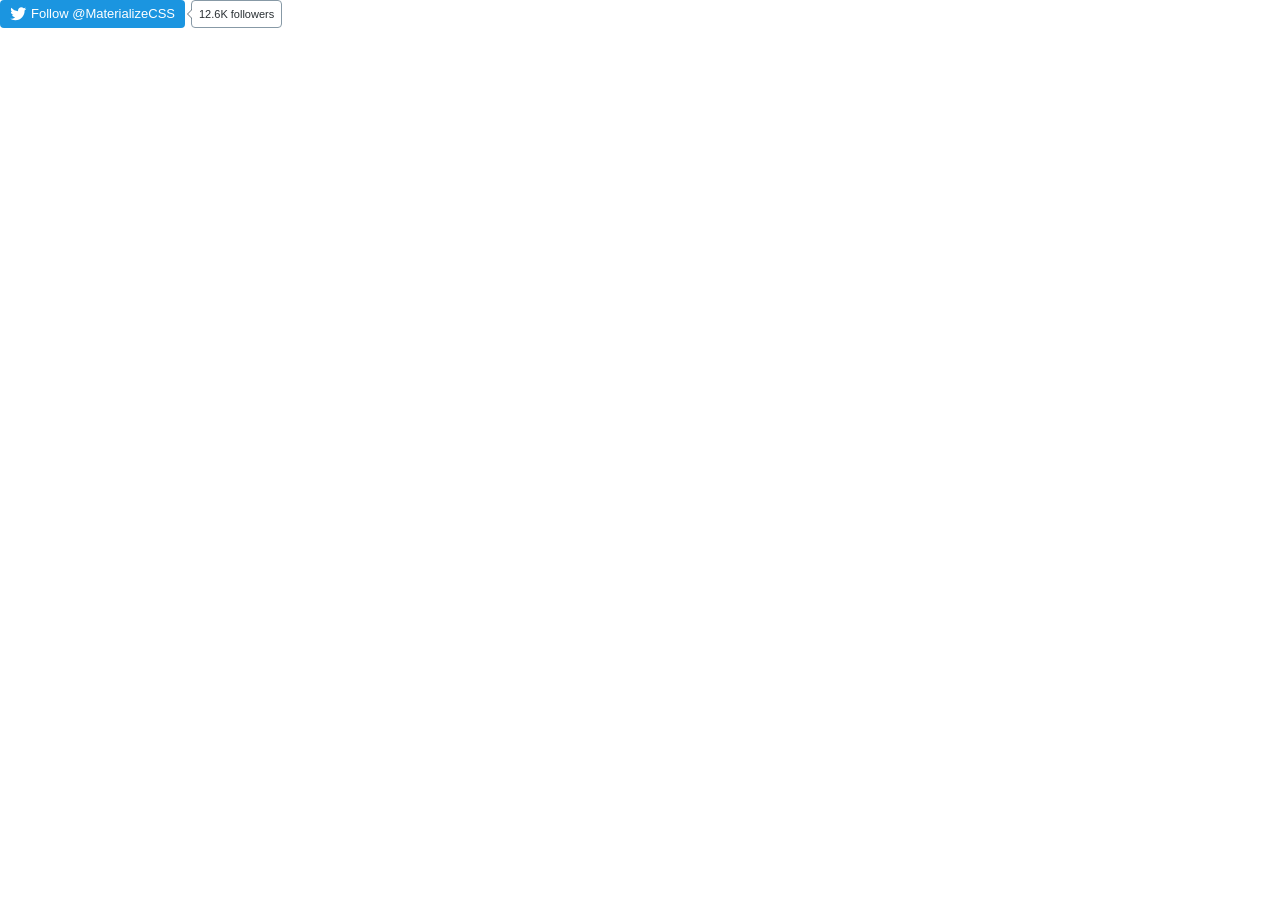
<file: New folder/assets/images/Grid - Materialize_files/follow_button.334cd80b7ad09367efd2aa4bc8c5acf3.en.html>
<!DOCTYPE html>
<!-- saved from url=(0219)https://platform.twitter.com/widgets/follow_button.334cd80b7ad09367efd2aa4bc8c5acf3.en.html#dnt=true&id=twitter-widget-0&lang=en&screen_name=MaterializeCSS&show_count=true&show_screen_name=true&size=l&time=1523036589020 -->
<html data-scribe="page:button" lang="en" class=" en"><head><meta http-equiv="Content-Type" content="text/html; charset=UTF-8">
  
  <title>Twitter Follow Button</title>
  <!--<base target="_blank">--><base href="." target="_blank">
  <link rel="dns-prefetch" href="https://twitter.com/">
  <link rel="profile" href="http://microformats.org/profile/hcard">
  <style type="text/css">html{margin:0;padding:0;font:normal normal normal 11px/18px 'Helvetica Neue',Arial,sans-serif;color:#333;-webkit-user-select:none;-ms-user-select:none;-moz-user-select:none;user-select:none}body{margin:0;padding:0;background:0 0}a{outline:0;text-decoration:none}body.rtl{direction:rtl}#widget{display:inline-block;white-space:nowrap;overflow:hidden;text-align:left}#count,.btn,.btn .label,.btn-o,.count-o{display:inline-block;vertical-align:top;zoom:1}.btn-o{max-width:100%}.btn{position:relative;height:20px;box-sizing:border-box;padding:1px 8px 1px 6px;background-color:#1b95e0;color:#fff;border-radius:3px;font-weight:500;cursor:pointer}.rtl .btn{padding:1px 6px 1px 8px}.btn:active,.btn:focus,.btn:hover{background-color:#0c7abf}.btn:active{box-shadow:inset 0 3px 5px rgba(0,0,0,.1)}.xl .btn:active{box-shadow:inset 0 3px 7px rgba(0,0,0,.1)}.btn i{position:relative;top:2px;display:inline-block;width:14px;height:14px;background:transparent 0 0 no-repeat;background-image:url(data:image/svg+xml,%3Csvg%20xmlns%3D%22http%3A%2F%2Fwww.w3.org%2F2000%2Fsvg%22%20viewBox%3D%220%200%2072%2072%22%3E%3Cpath%20fill%3D%22none%22%20d%3D%22M0%200h72v72H0z%22%2F%3E%3Cpath%20class%3D%22icon%22%20fill%3D%22%23fff%22%20d%3D%22M68.812%2015.14c-2.348%201.04-4.87%201.744-7.52%202.06%202.704-1.62%204.78-4.186%205.757-7.243-2.53%201.5-5.33%202.592-8.314%203.176C56.35%2010.59%2052.948%209%2049.182%209c-7.23%200-13.092%205.86-13.092%2013.093%200%201.026.118%202.02.338%202.98C25.543%2024.527%2015.9%2019.318%209.44%2011.396c-1.125%201.936-1.77%204.184-1.77%206.58%200%204.543%202.312%208.552%205.824%2010.9-2.146-.07-4.165-.658-5.93-1.64-.002.056-.002.11-.002.163%200%206.345%204.513%2011.638%2010.504%2012.84-1.1.298-2.256.457-3.45.457-.845%200-1.666-.078-2.464-.23%201.667%205.2%206.5%208.985%2012.23%209.09-4.482%203.51-10.13%205.605-16.26%205.605-1.055%200-2.096-.06-3.122-.184%205.794%203.717%2012.676%205.882%2020.067%205.882%2024.083%200%2037.25-19.95%2037.25-37.25%200-.565-.013-1.133-.038-1.693%202.558-1.847%204.778-4.15%206.532-6.774z%22%2F%3E%3C%2Fsvg%3E)}.btn .label{margin-left:3px;white-space:nowrap}.btn .label b{font-weight:500;white-space:nowrap}.rtl .btn .label{margin-right:3px}.rtl .btn .label b{display:inline-block;direction:ltr}.xl{font-size:13px;line-height:26px}.xl .btn{height:28px;border-radius:4px;padding:1px 10px 1px 9px}.rtl.xl .btn{padding:1px 9px 1px 10px}.xl .btn i{top:4px;height:18px;width:18px}.xl .btn .label{margin-left:4px}.rtl.xl .btn .label{margin-right:4px}.aria{position:absolute;left:-999em}.rtl .aria{left:auto;right:-999em}.count-o{position:relative;background:#fff;border:#8799A6 solid 1px;border-radius:3px;visibility:hidden;min-height:18px;min-width:15px;text-align:center}#count{white-space:nowrap;color:#292F33}#count:focus,#count:hover{color:#333;text-decoration:underline}.ncount .count-o{display:none}.count-ready .count-o{visibility:visible}.count-o i,.count-o u{position:absolute;zoom:1;line-height:0;width:0;height:0;left:0;top:50%;margin:-4px 0 0 -4px;border:4px transparent solid;border-right-color:#66757f;border-left:0}.count-o u{margin-left:-3px;border-right-color:#fff}.rtl .count-o i,.rtl .count-o u{left:auto;right:0;margin:-4px -4px 0 0;border:4px transparent solid;border-left-color:#66757f;border-right:0}.rtl .count-o u{margin-right:-3px;border-left-color:#fff}.hcount .count-o{margin:0 0 0 5px}.hcount.rtl .count-o{margin:0 5px 0 0}.hcount #count{padding:0 5px}.xl .count-o{font-size:11px;border-radius:4px}.xl.hcount .count-o{margin:0 0 0 6px}.xl.rtl.hcount .count-o{margin:0 6px 0 0}.xl.hcount .count-o i,.xl.hcount .count-o u{margin:-5px 0 0 -5px;border-width:5px 5px 5px 0}.xl.hcount .count-o u{margin-left:-4px}.xl.rtl.hcount .count-o i,.xl.rtl.hcount .count-o u{margin:-5px -5px 0 0;border-width:5px 0 5px 5px}.xl.rtl.hcount .count-o u{margin-right:-4px}.xl #count{padding:0 7px}</style>
</head>
<body data-scribe="section:follow" class=" ltr xl ready hcount count-ready">
<div id="widget">
  <div class="btn-o" contextmenu="menu" data-scribe="component:button"><a id="follow-button" class="btn" title="Follow Materialize (@MaterializeCSS) on Twitter" href="https://twitter.com/intent/follow?original_referer=http%3A%2F%2Farchives.materializecss.com%2F0.100.2%2Fgrid.html&amp;ref_src=twsrc%5Etfw&amp;region=follow_link&amp;screen_name=MaterializeCSS&amp;tw_p=followbutton"><i></i><span class="label" id="l">Follow <b>@MaterializeCSS</b></span></a></div><div class="count-o" id="c" data-scribe="component:count"><i></i><u></u><a id="count" class="note" href="https://twitter.com/intent/user?original_referer=http%3A%2F%2Farchives.materializecss.com%2F0.100.2%2Fgrid.html&amp;ref_src=twsrc%5Etfw&amp;region=count_link&amp;screen_name=MaterializeCSS&amp;tw_p=followbutton">12.6K followers</a></div>
</div>
<div style="display:none">
  <menu type="context" id="menu" data-scribe="component:contextmenu">
    <menuitem id="m-follow" label="Follow user"></menuitem>
    <menuitem id="m-profile" label="View user on Twitter"></menuitem>
    <menuitem id="m-tweet" label="Send Tweet to user"></menuitem>
  </menu>
</div>
<script type="text/javascript">/* eslint-disable */

window.__twttr = window.__twttr || {};
/* by pass jshint unicode warning for translations */
var i18n = {};
window._ = function (s, reps) {
  s = (__twttr.lang && i18n[__twttr.lang] && i18n[__twttr.lang][s]) || s;
  if (!reps) return s;
  return s.replace(/\%\{([a-z0-9_]+)\}/gi, function (m, k) {
    return reps[k] || m;
  });
};
</script>
<script type="text/javascript">!function(){Function&&Function.prototype&&Function.prototype.bind&&(/MSIE [678]/.test(navigator.userAgent)||!function(t){function e(r){if(n[r])return n[r].exports;var i=n[r]={exports:{},id:r,loaded:!1};return t[r].call(i.exports,i,i.exports,e),i.loaded=!0,i.exports}var n={};return e.m=t,e.c=n,e.p="https://platform.twitter.com/",e(0)}([function(t,e,n){t.exports=n(1)},function(t,e,n){function r(t){if(t&&/^[\w_]{1,20}$/.test(t))return t;throw new Error("Invalid screen name")}function i(t,e){t.className+=" "+e}function o(t){return t&&"false"===t.toLowerCase()}function s(t){return N.getElementById(t)}function a(t){return t=t||G.event,t&&t.preventDefault?t.preventDefault():t.returnValue=!1,t&&t.stopPropagation?t.stopPropagation():t.cancelBubble=!0,!1}function c(t){var e=D&&D.name?D.name+" (@"+j+")":"@"+j;return O?void(B.title=_("View your profile on Twitter")):t?(i($,"following"),void(B.title=_("You are following %{name} on Twitter",{name:e}))):($.className=$.className.replace(/ ?following/,""),void(B.title=_("Follow %{name} on Twitter",{name:e})))}function u(){return/following/.test($.className)}function f(t,e,n){var r="scrollbars=yes,resizable=yes,toolbar=no,location=yes",i=e||550,o=n||500,s=G.screen.height,a=G.screen.width,c=Math.round(a/2-i/2),u=0;return s>o&&(u=Math.round(s/2-o/2)),G.open(t,null,r+",width="+i+",height="+o+",left="+c+",top="+u)}function l(t){return{screen_name:j,original_referer:y,region:t,partner:F,tw_p:b,ref_src:"twsrc^tfw"}}function p(){var t=at.get("config.followURL")+"?"+Q.encode(l());f(t,520,550)}function d(t){var e=at.get("config.userIntentURL")+"?"+Q.encode(l(t));f(e)}function h(t){var e=at.get("config.mentionIntentURL")+"?"+Q.encode(l(t));f(e)}function g(){var t=ut(ot.asNumber(w.time)),e="@"+j;t||tt.clientEvent({page:"button",section:"follow",action:"impression"},{language:w.lang,message:[w.size,C?"withcount":"nocount"].join(":")+":",widget_origin:y,widget_frame:N.location},!1),N.title=_("Twitter Follow Button"),V.innerHTML=U?_("Follow %{screen_name}",{screen_name:"<b>"+e+"</b>"}):_("Follow"),U&&!w.time&&$.offsetWidth<V.offsetWidth-10&&(U=!1,V.innerHTML=_("Follow")),c(!1),q.label=_("%{name} on Twitter",{name:e}),K.label=_("Follow"),J.label=_("Tweet to %{name}",{name:e}),B.href=at.get("config.followURL")+"?"+Q.encode(l(x)),H.href=at.get("config.userIntentURL")+"?"+Q.encode(l(I)),i($,"ready"),i($.parentNode,k),C||i($,"ncount"),ct.triggerResize(z)}function m(){function t(t,e){if(tt.interaction(t,{},!1),ct.trigger("click",e),ct.trigger("follow",e),!(t.altKey||t.shiftKey||t.metaKey||et.ios()||et.android()))return S?G.open(at.get("config.twitterHost")+"/"+j+"?"+Q.encode(l())):O||u()?d(e):p(),a(t)}function e(t,e){if(tt.interaction(t,{},!1),ct.trigger("click",e),!(t.altKey||t.shiftKey||t.metaKey||et.ios()||et.android()))return d(e),a(t)}B.onclick=function(e){return t(e||G.event,u()?T:E)},K.onclick=function(e){return t(e||G.event,L)},H.onclick=function(t){return e(t||G.event,R)},q.onclick=function(t){return e(t||G.event,L)},J.onclick=function(){return h(L)},G.addEventListener("resize",it(function(){ct.triggerResize(z)},50),!1)}function v(){var t,e;X.isLoggedIn()?e=Q.url(at.get("config.followersInfoURL"),{screen_names:j,requester_id:X.getUserId(),lang:k,callback:at.fullPath("setFollowersCountAndFollowing")}):C&&(e=Q.url(at.get("config.cdnFollowersInfoURL"),{screen_names:j,lang:k,callback:at.fullPath("setFollowersCountAndFollowing")})),e&&(t=N.createElement("script"),t.src=e,$.appendChild(t))}var w,y,b,E,x,T,R,I,L,N,S,O,A,P,j,U,C,k,F,M,D,$,z,B,V,H,K,q,J,Y=n(2),W=n(3),G=n(4),Q=n(5),Z=n(8),X=n(9),tt=n(11),et=n(23),nt=n(26),rt=n(12),it=n(27),ot=n(6),st=n(7),at=n(21),ct=n(28),ut=n(39);w=Z.combined(W),y=w.original_redirect_referrer||Y.referrer,b="followbutton",E="follow",x="follow_link",T="following",R="count",I="count_link",L="context_menu",N=Y,P="true"==w.preview,j=r(w.screen_name),U=!o(w.show_screen_name),C=!o(w.show_count),k=w.lang&&w.lang.toLowerCase(),F=w.partner,ot.asBoolean(w.dnt)&&rt.setOn(),X.forwardSSL(y)||(at.aug("config",{cdnFollowersInfoURL:"https://cdn.syndication.twimg.com/widgets/followbutton/info.json",followersInfoURL:"https://syndication.twitter.com/widgets/followbutton/info.json",userIntentURL:"https://twitter.com/intent/user",followURL:"https://twitter.com/intent/follow",mentionIntentURL:"https://twitter.com/intent/tweet",twitterHost:"https://twitter.com"}),$=N.body,z=s("widget"),B=s("follow-button"),V=s("l"),H=s("count"),K=s("m-follow"),q=s("m-profile"),J=s("m-tweet"),k=st.contains(nt,k)?k:"en",at.set("lang",k),$.parentNode.lang=k,M=_("ltr"),i($,M),"l"==w.size&&i($,"xl"),at.set("setFollowersCountAndFollowing",function(t){return t.error?void c(!1):void(t.length&&(D=t[0],H.innerHTML=D.formatted_followers_count||"",i($,"hcount count-ready"),S=D.age_gated,A=D.id,A!==X.getUserId()||P||(O=!0,c(!1)),c(D.following),ct.triggerResize(z)))}),g(),m(),v())},function(t,e){t.exports=document},function(t,e){t.exports=location},function(t,e){t.exports=window},function(t,e,n){function r(t){return encodeURIComponent(t).replace(/\+/g,"%2B").replace(/'/g,"%27")}function i(t){return decodeURIComponent(t)}function o(t){var e=[];return f.forIn(t,function(t,n){var i=r(t);f.isType("array",n)||(n=[n]),n.forEach(function(t){u.hasValue(t)&&e.push(i+"="+r(t))})}),e.sort().join("&")}function s(t){var e,n={};return t?(e=t.split("&"),e.forEach(function(t){var e=t.split("="),r=i(e[0]),o=i(e[1]);if(2==e.length)return f.isType("array",n[r])?void n[r].push(o):r in n?(n[r]=[n[r]],void n[r].push(o)):void(n[r]=o)}),n):{}}function a(t,e){var n=o(e);return n.length>0?f.contains(t,"?")?t+"&"+o(e):t+"?"+o(e):t}function c(t){var e=t&&t.split("?");return 2==e.length?s(e[1]):{}}var u=n(6),f=n(7);t.exports={url:a,decodeURL:c,decode:s,encode:o,encodePart:r,decodePart:i}},function(t,e,n){function r(t){return void 0!==t&&null!==t&&""!==t}function i(t){return a(t)&&t%1===0}function o(t){return"string"===g.toType(t)}function s(t){return a(t)&&!i(t)}function a(t){return r(t)&&!isNaN(t)}function c(t){return r(t)&&"array"==g.toType(t)}function u(t){return g.contains(v,t)}function f(t){return g.contains(m,t)}function l(t){return!!r(t)&&(!!f(t)||!u(t)&&!!t)}function p(t){if(a(t))return t}function d(t){if(s(t))return t}function h(t){if(i(t))return parseInt(t,10)}var g=n(7),m=[!0,1,"1","on","ON","true","TRUE","yes","YES"],v=[!1,0,"0","off","OFF","false","FALSE","no","NO"];t.exports={hasValue:r,isInt:i,isFloat:s,isNumber:a,isString:o,isArray:c,isTruthValue:f,isFalseValue:u,asInt:h,asFloat:d,asNumber:p,asBoolean:l}},function(t,e,n){function r(t){return l(arguments).slice(1).forEach(function(e){o(e,function(e,n){t[e]=n})}),t}function i(t){return o(t,function(e,n){c(n)&&(i(n),u(n)&&delete t[e]),void 0!==n&&null!==n&&""!==n||delete t[e]}),t}function o(t,e){var n;for(n in t)t.hasOwnProperty&&!t.hasOwnProperty(n)||e(n,t[n]);return t}function s(t){return{}.toString.call(t).match(/\s([a-zA-Z]+)/)[1].toLowerCase()}function a(t,e){return t==s(e)}function c(t){return t===Object(t)}function u(t){var e;if(!c(t))return!1;if(Object.keys)return!Object.keys(t).length;for(e in t)if(t.hasOwnProperty(e))return!1;return!0}function f(t,e){d.setTimeout(function(){t.call(e||null)},0)}function l(t){return t?Array.prototype.slice.call(t):[]}function p(t,e){return!(!t||!t.indexOf)&&t.indexOf(e)>-1}var d=n(4);t.exports={aug:r,async:f,compact:i,contains:p,forIn:o,isObject:c,isEmptyObject:u,toType:s,isType:a,toRealArray:l}},function(t,e,n){var r,i,o,s=n(5);r=function(t){var e=t.search.substr(1);return s.decode(e)},i=function(t){var e=t.href,n=e.indexOf("#"),r=n<0?"":e.substring(n+1);return s.decode(r)},o=function(t){var e,n={},o=r(t),s=i(t);for(e in o)o.hasOwnProperty(e)&&(n[e]=o[e]);for(e in s)s.hasOwnProperty(e)&&(n[e]=s[e]);return n},t.exports={combined:o,fromQuery:r,fromFragment:i}},function(t,e,n){function r(t){var e=c("secure_session");return"true"==e||"default"==e?!t||"https:"===s.protocol:!!c("auth_token_session")}function i(t){if(r()&&"https:"!==s.protocol)return a.onload=function(){s.replace("https://"+s.host+s.pathname+s.search+s.hash+"&original_redirect_referrer="+t)},!0}function o(){var t,e,n=c("twid");if(n&&(t=n.split("|")[0]))return e=u.decode(t),e.c?e.c:e.u}var s=n(3),a=n(4),c=n(10),u=n(5);t.exports={isLoggedIn:r,forwardSSL:i,getUserId:o}},function(t,e,n){var r=n(2),i=n(7);t.exports=function(t,e,n){var o,s,a,c,u=i.aug({},n);return arguments.length>1&&"[object Object]"!==String(e)?(null!==e&&void 0!==e||(u.expires=-1),"number"==typeof u.expires&&(o=u.expires,s=new Date((new Date).getTime()+60*o*1e3),u.expires=s),e=String(e),r.cookie=[encodeURIComponent(t),"=",u.raw?e:encodeURIComponent(e),u.expires?"; expires="+u.expires.toUTCString():"",u.path?"; path="+u.path:"",u.domain?"; domain="+u.domain:"",u.secure?"; secure":""].join("")):(u=e||{},c=u.raw?function(t){return t}:decodeURIComponent,(a=new RegExp("(?:^|; )"+encodeURIComponent(t)+"=([^;]*)").exec(r.cookie))?c(a[1]):null)}},function(t,e,n){function r(t,e,n){return i(t,e,n,2)}function i(t,e,n,r){var i=!m.isObject(t),o=!!e&&!m.isObject(e);i||o||(w&&w(arguments),s(g.formatClientEventNamespace(t),g.formatClientEventData(e,n,r),g.CLIENT_EVENT_ENDPOINT))}function o(t,e,n,r){var o=g.extractTermsFromDOM(t.target||t.srcElement);o.action=r||"click",i(o,e,n)}function s(t,e,n){var r,i;n&&m.isObject(t)&&m.isObject(e)&&(r=g.flattenClientEventPayload(t,e),i={l:g.stringify(r)},g.noticeSeen(t)&&(i.notice_seen=!0),r.dnt&&(i.dnt=1),p(h.url(n,i)))}function a(t,e,n,r){var i,o=!m.isObject(t),s=!!e&&!m.isObject(e);if(!o&&!s)return i=g.flattenClientEventPayload(g.formatClientEventNamespace(t),g.formatClientEventData(e,n,r)),c(i)}function c(t){return _.push(t),_}function u(){var t,e;return _.length>1&&a({page:"widgets_js",component:"scribe_pixel",action:"batch_log"},{}),t=_,_=[],e=t.reduce(function(e,n,r){var i=e.length,o=i&&e[i-1],s=r+1==t.length;return s&&n.event_namespace&&"batch_log"==n.event_namespace.action&&(n.message=["entries:"+r,"requests:"+i].join("/")),f(n).forEach(function(t){var n=l(t);(!o||o.urlLength+n>y)&&(o={urlLength:E,items:[]},e.push(o)),o.urlLength+=n,o.items.push(t)}),e},[]),e.map(function(t){var e={l:t.items};return d.enabled()&&(e.dnt=1),p(h.url(g.CLIENT_EVENT_ENDPOINT,e))})}function f(t){return Array.isArray(t)||(t=[t]),t.reduce(function(t,e){var n,r=g.stringify(e),i=l(r);return E+i<y?t=t.concat(r):(n=g.splitLogEntry(e),n.length>1&&(t=t.concat(f(n)))),t},[])}function l(t){return encodeURIComponent(t).length+3}function p(t){var e=new Image;return e.src=t}var d=n(12),h=n(5),g=n(18),m=n(7),v=n(21),w=v.get("scribeCallback"),y=2083,_=[],b=h.url(g.CLIENT_EVENT_ENDPOINT,{dnt:0,l:""}),E=encodeURIComponent(b).length;t.exports={_enqueueRawObject:c,scribe:s,clientEvent:i,clientEvent2:r,enqueueClientEvent:a,flushClientEvents:u,interaction:o}},function(t,e,n){function r(){l=!0}function i(t,e){return!!l||(!!u.asBoolean(f.val("dnt"))||(!!c.isUrlSensitive(e||s.host)||(!(!a.isFramed()||!c.isUrlSensitive(a.rootDocumentLocation()))||(t=p.test(t||o.referrer)&&RegExp.$1,!(!t||!c.isUrlSensitive(t))))))}var o=n(2),s=n(3),a=n(13),c=n(16),u=n(6),f=n(17),l=!1,p=/https?:\/\/([^\/]+).*/i;t.exports={setOn:r,enabled:i}},function(t,e,n){function r(t){return t&&c.isType("string",t)&&(u=t),u}function i(){return f}function o(){return u!==f}var s=n(3),a=n(14),c=n(7),u=a.getCanonicalURL()||s.href,f=u;t.exports={isFramed:o,rootDocumentLocation:r,currentDocumentLocation:i}},function(t,e,n){function r(t,e){var n,r;return e=e||a,/^https?:\/\//.test(t)?t:/^\/\//.test(t)?e.protocol+t:(n=e.host+(e.port.length?":"+e.port:""),0!==t.indexOf("/")&&(r=e.pathname.split("/"),r.pop(),r.push(t),t="/"+r.join("/")),[e.protocol,"//",n,t].join(""))}function i(){for(var t,e=s.getElementsByTagName("link"),n=0;e[n];n++)if(t=e[n],"canonical"==t.rel)return r(t.href)}function o(){for(var t,e,n,r=s.getElementsByTagName("a"),i=s.getElementsByTagName("link"),o=[r,i],a=0,u=0,f=/\bme\b/;t=o[a];a++)for(u=0;e=t[u];u++)if(f.test(e.rel)&&(n=c.screenName(e.href)))return n}var s=n(2),a=n(3),c=n(15);t.exports={absolutize:r,getCanonicalURL:i,getScreenNameFromPage:o}},function(t,e,n){function r(t){return"string"==typeof t&&R.test(t)&&RegExp.$1.length<=20}function i(t){if(r(t))return RegExp.$1}function o(t,e){var n=T.decodeURL(t);if(e=e||!1,n.screen_name=i(t),n.screen_name)return T.url("https://twitter.com/intent/"+(e?"follow":"user"),n)}function s(t){return o(t,!0)}function a(t){return"string"==typeof t&&S.test(t)}function c(t,e){if(e=void 0===e||e,a(t))return(e?"#":"")+RegExp.$1}function u(t){return k.test(t)||F.test(t)}function f(t){return"string"==typeof t&&I.test(t)}function l(t){return f(t)&&RegExp.$1}function p(t){return L.test(t)}function d(t){return N.test(t)}function h(t){return O.test(t)}function g(t){return D.test(t)}function m(t){return $.test(t)}function v(t){return P.test(t)&&RegExp.$1}function w(t){return A.test(t)&&RegExp.$1}function y(t){return O.test(t)&&RegExp.$1}function _(t){return j.test(t)&&RegExp.$1}function b(t){return!!U.test(t)&&{ownerScreenName:RegExp.$1,slug:RegExp.$2}}function E(t){return!!C.test(t)&&{ownerScreenName:RegExp.$1,slug:RegExp.$2}}function x(t){return M.test(t)&&RegExp.$1}var T=n(5),R=/(?:^|(?:https?:)?\/\/(?:www\.)?twitter\.com(?::\d+)?(?:\/intent\/(?:follow|user)\/?\?screen_name=|(?:\/#!)?\/))@?([\w]+)(?:\?|&|$)/i,I=/(?:^|(?:https?:)?\/\/(?:www\.)?twitter\.com(?::\d+)?\/(?:#!\/)?[\w_]+\/status(?:es)?\/)(\d+)/i,L=/^http(s?):\/\/(\w+\.)*twitter\.com([:\/]|$)/i,N=/^http(s?):\/\/pbs\.twimg\.com\//,S=/^#?([^.,<>!\s\/#\-()'"]+)$/,O=/twitter\.com(?::\d{2,4})?\/intent\/(\w+)/,A=/^https?:\/\/(?:www\.)?twitter\.com\/\w+\/timelines\/(\d+)/i,P=/^https?:\/\/(?:www\.)?twitter\.com\/i\/moments\/(\d+)/i,j=/^https?:\/\/(?:www\.)?twitter\.com\/(\w+)\/(?:likes|favorites)/i,U=/^https?:\/\/(?:www\.)?twitter\.com\/(\w+)\/lists\/([\w-]+)/i,C=/^https?:\/\/(?:www\.)?twitter\.com\/(\w+)\/([\w-]+)/i,k=/^https?:\/\/(?:www\.)?twitter\.com\/hashtag\/([\w-]+)/i,F=/^https?:\/\/(?:www\.)?twitter\.com\/search/i,M=/^https?:\/\/(?:www\.)?twitter\.com\/i\/live\/(\d+)/i,D=/^https?:\/\/syndication\.twitter\.com\/settings/i,$=/^https?:\/\/(localhost|platform)\.twitter\.com(?::\d+)?\/widgets\/widget_iframe\.(.+)/i;t.exports={isHashTag:a,hashTag:c,isSearchUrl:u,isScreenName:r,screenName:i,isStatus:f,status:l,intentForProfileURL:o,intentForFollowURL:s,isTwitterURL:p,isTwimgURL:d,isIntentURL:h,isSettingsURL:g,isWidgetIframeURL:m,regexen:{profile:R},momentId:v,collectionId:w,intentType:y,likesScreenName:_,listScreenNameAndSlug:b,listLegacyScreenNameAndSlug:E,eventId:x}},function(t,e,n){function r(t){return t in a?a[t]:a[t]=s.test(t)}function i(){return r(o.host)}var o=n(3),s=/^[^#?]*\.(gov|mil)(:\d+)?([#?].*)?$/i,a={};t.exports={isUrlSensitive:r,isHostPageSensitive:i}},function(t,e,n){function r(t){var e,n,r,i=0;for(o={},t=t||s,e=t.getElementsByTagName("meta");e[i];i++){if(n=e[i],/^twitter:/.test(n.getAttribute("name")))r=n.getAttribute("name").replace(/^twitter:/,"");else{if(!/^twitter:/.test(n.getAttribute("property")))continue;r=n.getAttribute("property").replace(/^twitter:/,"")}o[r]=n.getAttribute("content")||n.getAttribute("value")}}function i(t){return o[t]}var o,s=n(2);r(),t.exports={init:r,val:i}},function(t,e,n){function r(t,e){var n;return e=e||{},t&&t.nodeType===Node.ELEMENT_NODE?(n=t.getAttribute("data-scribe"),n&&n.split(" ").forEach(function(t){var n=t.trim().split(":"),r=n[0],i=n[1];r&&i&&!e[r]&&(e[r]=i)}),r(t.parentNode,e)):e}function i(t){return m.aug({client:"tfw"},t||{})}function o(t,e,n){var r=t&&t.widget_origin||d.referrer;return t=s("tfw_client_event",t,r),t.client_version=_,t.format_version=void 0!==n?n:1,e||(t.widget_origin=r),t}function s(t,e,n){return e=e||{},m.aug({},e,{_category_:t,triggered_on:e.triggered_on||+new Date,dnt:g.enabled(n)})}function a(t,e){var n={};return e=e||{},e.association_namespace=i(t),n[T]=e,n}function c(t,e){return m.aug({},e,{event_namespace:t})}function u(t){return"notice"===t.element&&"seen"===t.action}function f(t){var e,n=Array.prototype.toJSON;return delete Array.prototype.toJSON,e=h.stringify(t),n&&(Array.prototype.toJSON=n),e}function l(t){var e=t.getAttribute("data-expanded-url");return e&&y.isTwitterURL(e)?"twitter_url":"url"}function p(t){var e,n,r,i,o,s;return t.item_ids&&t.item_ids.length>1?(e=Math.floor(t.item_ids.length/2),n=t.item_ids.slice(0,e),r={},i=t.item_ids.slice(e),o={},n.forEach(function(e){r[e]=t.item_details[e]}),i.forEach(function(e){o[e]=t.item_details[e]}),s=[m.aug({},t,{item_ids:n,item_details:r}),m.aug({},t,{item_ids:i,item_details:o})]):[t]}var d=n(2),h=n(19),g=n(12),m=n(7),v=n(20),w=n(21),y=n(15),_=v.version,b=w.get("clientEventEndpoint")||"https://syndication.twitter.com/i/jot",E="https://syndication.twitter.com/i/jot/syndication",x="https://platform.twitter.com/jot.html",T=1;t.exports={extractTermsFromDOM:r,clickEventElement:l,flattenClientEventPayload:c,formatGenericEventData:s,formatClientEventData:o,formatClientEventNamespace:i,formatTweetAssociation:a,noticeSeen:u,splitLogEntry:p,stringify:f,AUDIENCE_ENDPOINT:E,CLIENT_EVENT_ENDPOINT:b,RUFOUS_REDIRECT:x}},function(t,e,n){var r=n(4),i=r.JSON;t.exports={stringify:i.stringify||i.encode,parse:i.parse||i.decode}},function(t,e){t.exports={version:"bb26f49:1522823004606"}},function(t,e,n){var r=n(22);t.exports=new r("__twttr")},function(t,e,n){function r(t){return a.isType("string",t)?t.split("."):a.isType("array",t)?t:[]}function i(t,e){var n=r(e),i=n.slice(0,-1);return i.reduce(function(t,e,n){if(t[e]=t[e]||{},!a.isObject(t[e]))throw new Error(i.slice(0,n+1).join(".")+" is already defined with a value.");return t[e]},t)}function o(t,e){e=e||s,e[t]=e[t]||{},Object.defineProperty(this,"base",{value:e[t]}),Object.defineProperty(this,"name",{value:t})}var s=n(4),a=n(7);a.aug(o.prototype,{get:function(t){var e=r(t);return e.reduce(function(t,e){if(a.isObject(t))return t[e]},this.base)},set:function(t,e,n){var o=r(t),s=i(this.base,t),a=o.slice(-1);return n&&a in s?s[a]:s[a]=e},init:function(t,e){return this.set(t,e,!0)},unset:function(t){var e=r(t),n=this.get(e.slice(0,-1));n&&delete n[e.slice(-1)]},aug:function(t){var e=this.get(t),n=a.toRealArray(arguments).slice(1);if(e="undefined"!=typeof e?e:{},n.unshift(e),!n.every(a.isObject))throw new Error("Cannot augment non-object.");return this.set(t,a.aug.apply(null,n))},call:function(t){var e=this.get(t),n=a.toRealArray(arguments).slice(1);if(!a.isType("function",e))throw new Error("Function "+t+"does not exist.");return e.apply(null,n)},fullPath:function(t){var e=r(t);return e.unshift(this.name),e.join(".")}}),t.exports=o},function(t,e,n){function r(t){return t=t||w,t.devicePixelRatio?t.devicePixelRatio>=1.5:!!t.matchMedia&&t.matchMedia("only screen and (min-resolution: 144dpi)").matches}function i(t){return t=t||_,/(Trident|MSIE|Edge[\/ ]?\d)/.test(t)}function o(t){return t=t||_,/MSIE 9/.test(t)}function s(t){return t=t||_,/MSIE 10/.test(t)}function a(t){return t=t||_,/(iPad|iPhone|iPod)/.test(t)}function c(t){return t=t||_,/^Mozilla\/5\.0 \(Linux; (U; )?Android/.test(t)}function u(t,e){return t=t||w,e=e||_,t.postMessage&&!(i(e)&&t.opener)}function f(t,e,n){return t=t||w,e=e||v,n=n||_,"ontouchstart"in t||/Opera Mini/.test(n)||e.msMaxTouchPoints>0}function l(){var t=m.body.style;return void 0!==t.transition||void 0!==t.webkitTransition||void 0!==t.mozTransition||void 0!==t.oTransition||void 0!==t.msTransition}function p(){return!!w.IntersectionObserver}function d(){return!!(w.Promise&&w.Promise.resolve&&w.Promise.reject&&w.Promise.all&&w.Promise.race&&function(){var t;return new w.Promise(function(e){t=e}),y.isType("function",t)}())}function h(){return w.performance&&w.performance.getEntriesByType}function g(){try{return w.localStorage.setItem("local_storage_support_test","true"),"undefined"!=typeof w.localStorage}catch(t){return!1}}var m=n(2),v=(n(24),n(25)),w=n(4),y=n(7),_=v.userAgent;t.exports={retina:r,anyIE:i,ie9:o,ie10:s,ios:a,android:c,canPostMessage:u,touch:f,cssTransitions:l,hasPromiseSupport:d,hasIntersectionObserverSupport:p,hasPerformanceInformation:h,hasLocalStorageSupport:g}},function(t,e,n){function r(){u("info",p.toRealArray(arguments))}function i(){u("warn",p.toRealArray(arguments))}function o(){u("error",p.toRealArray(arguments))}function s(t){g&&(h[t]=c())}function a(t){var e;g&&(h[t]?(e=c(),r("_twitter",t,e-h[t])):o("timeEnd() called before time() for id: ",t))}function c(){return l.performance&&+l.performance.now()||+new Date}function u(t,e){if(l[d]&&l[d][t])switch(e.length){case 1:l[d][t](e[0]);break;case 2:l[d][t](e[0],e[1]);break;case 3:l[d][t](e[0],e[1],e[2]);break;case 4:l[d][t](e[0],e[1],e[2],e[3]);break;case 5:l[d][t](e[0],e[1],e[2],e[3],e[4]);break;default:0!==e.length&&l[d].warn&&l[d].warn("too many params passed to logger."+t)}}var f=n(3),l=n(4),p=n(7),d=["con","sole"].join(""),h={},g=p.contains(f.href,"tw_debug=true");t.exports={info:r,warn:i,error:o,time:s,timeEnd:a}},function(t,e){t.exports=navigator},function(t,e){t.exports=["hi","zh-cn","fr","zh-tw","msa","fil","fi","sv","pl","ja","ko","de","it","pt","es","ru","id","tr","da","no","nl","hu","fa","ar","ur","he","th","cs","uk","vi","ro","bn","el","en-gb","gu","kn","mr","ta","bg","ca","hr","sr","sk"]},function(t,e,n){function r(t,e,n){function r(){var a=n||this,c=arguments,u=+new Date;return i.clearTimeout(o),u-s>e?(s=u,void t.apply(a,c)):void(o=i.setTimeout(function(){r.apply(a,c)},e))}var o,s=0;return n=n||null,r}var i=n(4);t.exports=r},function(t,e,n){function r(t){var e=c(t),n=Math.ceil(e.width),r=Math.ceil(e.height);u.notify("twttr.private.resizeButton",{width:n,height:r})}function i(t,e){u.notify("twttr.private.trigger",t,e)}var o=n(4),s=n(29),a=n(35),c=n(38),u=new s(new a.Dispatcher(o.parent,"twttr.button"));t.exports={triggerResize:r,trigger:i}},function(t,e,n){function r(t){if(!t)throw new Error("JsonRpcClient requires a dispatcher");this.idIterator=0,this.dispatcher=t,this.idPrefix=String(+new Date)+a++}function i(t){var e={jsonrpc:s,method:t};return arguments.length>1&&(e.params=[].slice.call(arguments,1)),e}var o=n(30),s="2.0",a=0;r.prototype._generateId=function(){return this.idPrefix+this.idIterator++},r.prototype.notify=function(){this.dispatcher.send(i.apply(null,arguments))},r.prototype.request=function(){var t=i.apply(null,arguments);return t.id=this._generateId(),this.dispatcher.send(t).then(function(t){return"result"in t?t.result:o.reject(t.error)})},t.exports=r},function(t,e,n){var r=n(31).Promise,i=n(4),o=n(23);t.exports=o.hasPromiseSupport()?i.Promise:r},function(t,e,n){var r;(function(t){/*!
	 * @overview es6-promise - a tiny implementation of Promises/A+.
	 * @copyright Copyright (c) 2014 Yehuda Katz, Tom Dale, Stefan Penner and contributors (Conversion to ES6 API by Jake Archibald)
	 * @license   Licensed under MIT license
	 *            See https://raw.githubusercontent.com/jakearchibald/es6-promise/master/LICENSE
	 * @version   2.3.0
	 */
(function(){"use strict";function i(t){return"function"==typeof t||"object"==typeof t&&null!==t}function o(t){return"function"==typeof t}function s(t){return"object"==typeof t&&null!==t}function a(t){K=t}function c(t){W=t}function u(){var t=process.nextTick,e=process.versions.node.match(/^(?:(\d+)\.)?(?:(\d+)\.)?(\*|\d+)$/);return Array.isArray(e)&&"0"===e[1]&&"10"===e[2]&&(t=setImmediate),function(){t(h)}}function f(){return function(){H(h)}}function l(){var t=0,e=new Z(h),n=document.createTextNode("");return e.observe(n,{characterData:!0}),function(){n.data=t=++t%2}}function p(){var t=new MessageChannel;return t.port1.onmessage=h,function(){t.port2.postMessage(0)}}function d(){return function(){setTimeout(h,1)}}function h(){for(var t=0;t<Y;t+=2){var e=et[t],n=et[t+1];e(n),et[t]=void 0,et[t+1]=void 0}Y=0}function g(){try{var t=n(33);return H=t.runOnLoop||t.runOnContext,f()}catch(t){return d()}}function m(){}function v(){return new TypeError("You cannot resolve a promise with itself")}function w(){return new TypeError("A promises callback cannot return that same promise.")}function y(t){try{return t.then}catch(t){return ot.error=t,ot}}function _(t,e,n,r){try{t.call(e,n,r)}catch(t){return t}}function b(t,e,n){W(function(t){var r=!1,i=_(n,e,function(n){r||(r=!0,e!==n?T(t,n):I(t,n))},function(e){r||(r=!0,L(t,e))},"Settle: "+(t._label||" unknown promise"));!r&&i&&(r=!0,L(t,i))},t)}function E(t,e){e._state===rt?I(t,e._result):e._state===it?L(t,e._result):N(e,void 0,function(e){T(t,e)},function(e){L(t,e)})}function x(t,e){if(e.constructor===t.constructor)E(t,e);else{var n=y(e);n===ot?L(t,ot.error):void 0===n?I(t,e):o(n)?b(t,e,n):I(t,e)}}function T(t,e){t===e?L(t,v()):i(e)?x(t,e):I(t,e)}function R(t){t._onerror&&t._onerror(t._result),S(t)}function I(t,e){t._state===nt&&(t._result=e,t._state=rt,0!==t._subscribers.length&&W(S,t))}function L(t,e){t._state===nt&&(t._state=it,t._result=e,W(R,t))}function N(t,e,n,r){var i=t._subscribers,o=i.length;t._onerror=null,i[o]=e,i[o+rt]=n,i[o+it]=r,0===o&&t._state&&W(S,t)}function S(t){var e=t._subscribers,n=t._state;if(0!==e.length){for(var r,i,o=t._result,s=0;s<e.length;s+=3)r=e[s],i=e[s+n],r?P(n,r,i,o):i(o);t._subscribers.length=0}}function O(){this.error=null}function A(t,e){try{return t(e)}catch(t){return st.error=t,st}}function P(t,e,n,r){var i,s,a,c,u=o(n);if(u){if(i=A(n,r),i===st?(c=!0,s=i.error,i=null):a=!0,e===i)return void L(e,w())}else i=r,a=!0;e._state!==nt||(u&&a?T(e,i):c?L(e,s):t===rt?I(e,i):t===it&&L(e,i))}function j(t,e){try{e(function(e){T(t,e)},function(e){L(t,e)})}catch(e){L(t,e)}}function U(t,e){var n=this;n._instanceConstructor=t,n.promise=new t(m),n._validateInput(e)?(n._input=e,n.length=e.length,n._remaining=e.length,n._init(),0===n.length?I(n.promise,n._result):(n.length=n.length||0,n._enumerate(),0===n._remaining&&I(n.promise,n._result))):L(n.promise,n._validationError())}function C(t){return new at(this,t).promise}function k(t){function e(t){T(i,t)}function n(t){L(i,t)}var r=this,i=new r(m);if(!J(t))return L(i,new TypeError("You must pass an array to race.")),i;for(var o=t.length,s=0;i._state===nt&&s<o;s++)N(r.resolve(t[s]),void 0,e,n);return i}function F(t){var e=this;if(t&&"object"==typeof t&&t.constructor===e)return t;var n=new e(m);return T(n,t),n}function M(t){var e=this,n=new e(m);return L(n,t),n}function D(){throw new TypeError("You must pass a resolver function as the first argument to the promise constructor")}function $(){throw new TypeError("Failed to construct 'Promise': Please use the 'new' operator, this object constructor cannot be called as a function.")}function z(t){this._id=pt++,this._state=void 0,this._result=void 0,this._subscribers=[],m!==t&&(o(t)||D(),this instanceof z||$(),j(this,t))}function B(){var t;if("undefined"!=typeof global)t=global;else if("undefined"!=typeof self)t=self;else try{t=Function("return this")()}catch(t){throw new Error("polyfill failed because global object is unavailable in this environment")}var e=t.Promise;e&&"[object Promise]"===Object.prototype.toString.call(e.resolve())&&!e.cast||(t.Promise=dt)}var V;V=Array.isArray?Array.isArray:function(t){return"[object Array]"===Object.prototype.toString.call(t)};var H,K,q,J=V,Y=0,W=({}.toString,function(t,e){et[Y]=t,et[Y+1]=e,Y+=2,2===Y&&(K?K(h):q())}),G="undefined"!=typeof window?window:void 0,Q=G||{},Z=Q.MutationObserver||Q.WebKitMutationObserver,X="undefined"!=typeof process&&"[object process]"==={}.toString.call(process),tt="undefined"!=typeof Uint8ClampedArray&&"undefined"!=typeof importScripts&&"undefined"!=typeof MessageChannel,et=new Array(1e3);q=X?u():Z?l():tt?p():void 0===G?g():d();var nt=void 0,rt=1,it=2,ot=new O,st=new O;U.prototype._validateInput=function(t){return J(t)},U.prototype._validationError=function(){return new Error("Array Methods must be provided an Array")},U.prototype._init=function(){this._result=new Array(this.length)};var at=U;U.prototype._enumerate=function(){for(var t=this,e=t.length,n=t.promise,r=t._input,i=0;n._state===nt&&i<e;i++)t._eachEntry(r[i],i)},U.prototype._eachEntry=function(t,e){var n=this,r=n._instanceConstructor;s(t)?t.constructor===r&&t._state!==nt?(t._onerror=null,n._settledAt(t._state,e,t._result)):n._willSettleAt(r.resolve(t),e):(n._remaining--,n._result[e]=t)},U.prototype._settledAt=function(t,e,n){var r=this,i=r.promise;i._state===nt&&(r._remaining--,t===it?L(i,n):r._result[e]=n),0===r._remaining&&I(i,r._result)},U.prototype._willSettleAt=function(t,e){var n=this;N(t,void 0,function(t){n._settledAt(rt,e,t)},function(t){n._settledAt(it,e,t)})};var ct=C,ut=k,ft=F,lt=M,pt=0,dt=z;z.all=ct,z.race=ut,z.resolve=ft,z.reject=lt,z._setScheduler=a,z._setAsap=c,z._asap=W,z.prototype={constructor:z,then:function(t,e){var n=this,r=n._state;if(r===rt&&!t||r===it&&!e)return this;var i=new this.constructor(m),o=n._result;if(r){var s=arguments[r-1];W(function(){P(r,i,s,o)})}else N(n,i,t,e);return i},catch:function(t){return this.then(null,t)}};var ht=B,gt={Promise:dt,polyfill:ht};n(34).amd?(r=function(){return gt}.call(e,n,e,t),!(void 0!==r&&(t.exports=r))):"undefined"!=typeof t&&t.exports&&(t.exports=gt)}).call(this)}).call(e,n(32)(t))},function(t,e){t.exports=function(t){return t.webpackPolyfill||(t.deprecate=function(){},t.paths=[],t.children=[],t.webpackPolyfill=1),t}},function(t,e){},function(t,e){t.exports=function(){throw new Error("define cannot be used indirect")}},function(t,e,n){function r(t,e,n){var r;t&&t.postMessage&&(v?r=(n||"")+l.stringify(e):n?(r={},r[n]=e):r=e,t.postMessage(r,"*"))}function i(t){return h.isType("string",t)?t:"JSONRPC"}function o(t,e){return e?h.isType("string",t)&&0===t.indexOf(e)?t.substring(e.length):t[e]?t[e]:void 0:t}function s(t,e){var n=t.document;this.filter=i(e),this.server=null,this.isTwitterFrame=g.isTwitterURL(n.location.href),t.addEventListener("message",m(this._onMessage,this),!1)}function a(t,e){this.pending={},this.target=t,this.isTwitterHost=g.isTwitterURL(u.href),this.filter=i(e),f.addEventListener("message",m(this._onMessage,this),!1)}function c(t){return arguments.length>0&&(v=!!t),v}var u=n(3),f=n(4),l=n(19),p=n(36),d=n(23),h=n(7),g=n(15),m=n(37),v=d.ie9();h.aug(s.prototype,{_onMessage:function(t){var e,n=this;this.server&&(this.isTwitterFrame&&!g.isTwitterURL(t.origin)||(e=o(t.data,this.filter),e&&this.server.receive(e,t.source).then(function(e){e&&r(t.source,e,n.filter)})))},attachTo:function(t){this.server=t},detach:function(){this.server=null}}),h.aug(a.prototype,{_processResponse:function(t){var e=this.pending[t.id];e&&(e.resolve(t),delete this.pending[t.id])},_onMessage:function(t){var e;if((!this.isTwitterHost||g.isTwitterURL(t.origin))&&(e=o(t.data,this.filter))){if(h.isType("string",e))try{e=l.parse(e)}catch(t){return}e=h.isType("array",e)?e:[e],e.forEach(m(this._processResponse,this))}},send:function(t){var e=new p;return t.id?this.pending[t.id]=e:e.resolve(),r(this.target,t,this.filter),e.promise}}),t.exports={Receiver:s,Dispatcher:a,_stringifyPayload:c}},function(t,e,n){function r(){var t=this;this.promise=new i(function(e,n){t.resolve=e,t.reject=n})}var i=n(30);t.exports=r},function(t,e,n){var r=n(7);t.exports=function(t,e){var n=Array.prototype.slice.call(arguments,2);return function(){var i=r.toRealArray(arguments);return t.apply(e,n.concat(i))}}},function(t,e){function n(t){var e=t.getBoundingClientRect();return{width:e.width,height:e.height}}t.exports=n},function(t,e){var n=3e4;t.exports=function(t,e){var r=+new Date;return e=e||n,t>r-e}}]))}();</script><script src="./info.json"></script>

</body></html>
</file>
